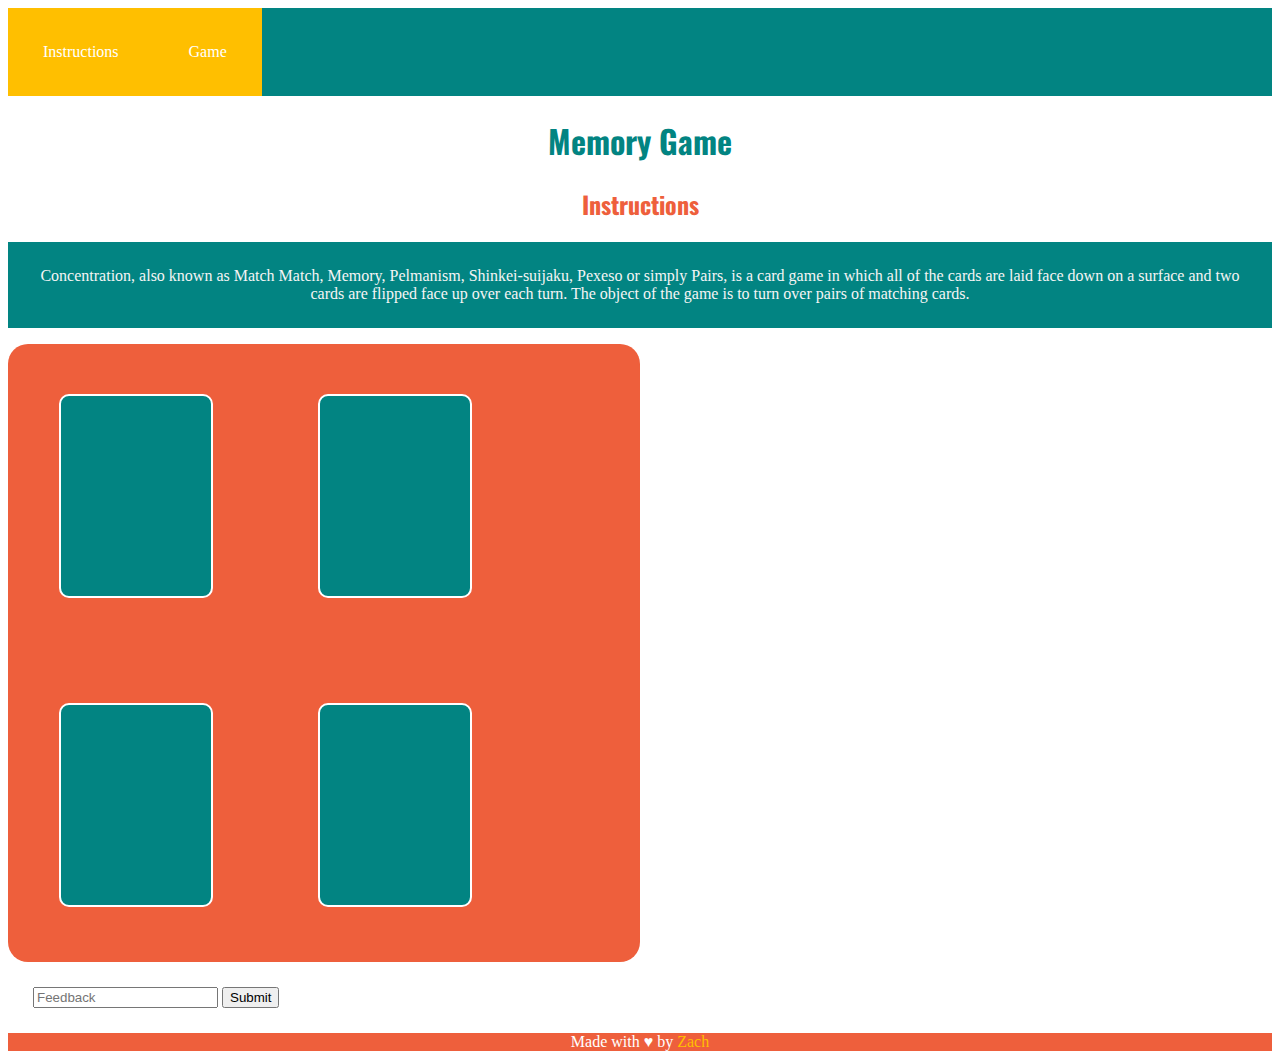
<file: index.html>
<!DOCTYPE html>
<html lang="en">
  <head>
    <link href='https://fonts.googleapis.com/css?family=Oswald' rel='stylesheet' type='text/css'>

    <link rel="stylesheet" type="text/css" href="style.css">
<meta name="description" content="Memory Game by Zach">
 
    <title>Memory Game</title>
  </head>

	<body>
      <nav class="clearfix">
        <a href="#">Instructions</a>
        <a href="#">Game</a>
      </nav>
  
  <h1>Memory Game</h1>
  <h2>Instructions</h2>
    <p>
      Concentration, also known as Match Match, Memory, Pelmanism, Shinkei-suijaku, Pexeso or simply Pairs, is a card game in which all of the cards are laid face down on a surface and two cards are         flipped face up over each turn. The object of the game is to turn over pairs of matching cards.
    </p>
  
  <div id = "game-board" class="board">
      <div class="card"></div>
      <div class="card"></div>
      <div class="card"></div>
      <div class="card"></div>
	</div>

<form class = "input" action="/submit-feedback">
  <input type="text" placeholder="Feedback">
  <button type="submit">Submit</button>
</form>

 <footer>Made with &hearts; by <span class="name">Zach</span></footer>

<script src="main.js"></script>
  </body>

</html>
</file>
<file: style.css>
nav {
  background: rgb(2, 132, 130);
}
nav a {
  color: white;
  text-decoration: none;
  background: #ffbf00;
  display: block;
  float: left;
  padding: 35px;
}

.card{
  height: 200px;
  width: 150px;
  border: 2px solid white;
  background: rgb(2, 132, 130);
  border-radius: 10px;
  display: inline-block;
  margin: 8%;
}

a:hover, div:hover /*unsure on hover*/ {
  background: #ee5f3c; 
}


h1 {
  color:rgb(2, 132, 130);
  text-align: center;
  font-family: 'Oswald', sans-serif;
}

h2 {
  color: #ee5f3c;
  text-align: center;
  font-family: 'Oswald', sans-serif;
}

p {
  color: whitesmoke;
  text-align: center;
  background: rgb(2, 132, 130);
  padding: 25px;
}

.name {
  color: #ffbf00;
}

.board {
  height: 80%;
  width: 50%;
  display: inline-block;
  padding: 25 px;
  background: #ee5f3c;
  border-radius: 20px;
}
footer {
  clear:both;
  background: #ee5f3c;
  color: white;
  text-align: center;
}
.clearfix:after {
        visibility: hidden;
        display: block;
        content: " ";
        clear: both;
        height: 0;
        font-size: 0;
      }

img {
	height: 200px;
  width: 150px;
}
 .input {
   padding: 25px;
 } /* no effect */
</file>
